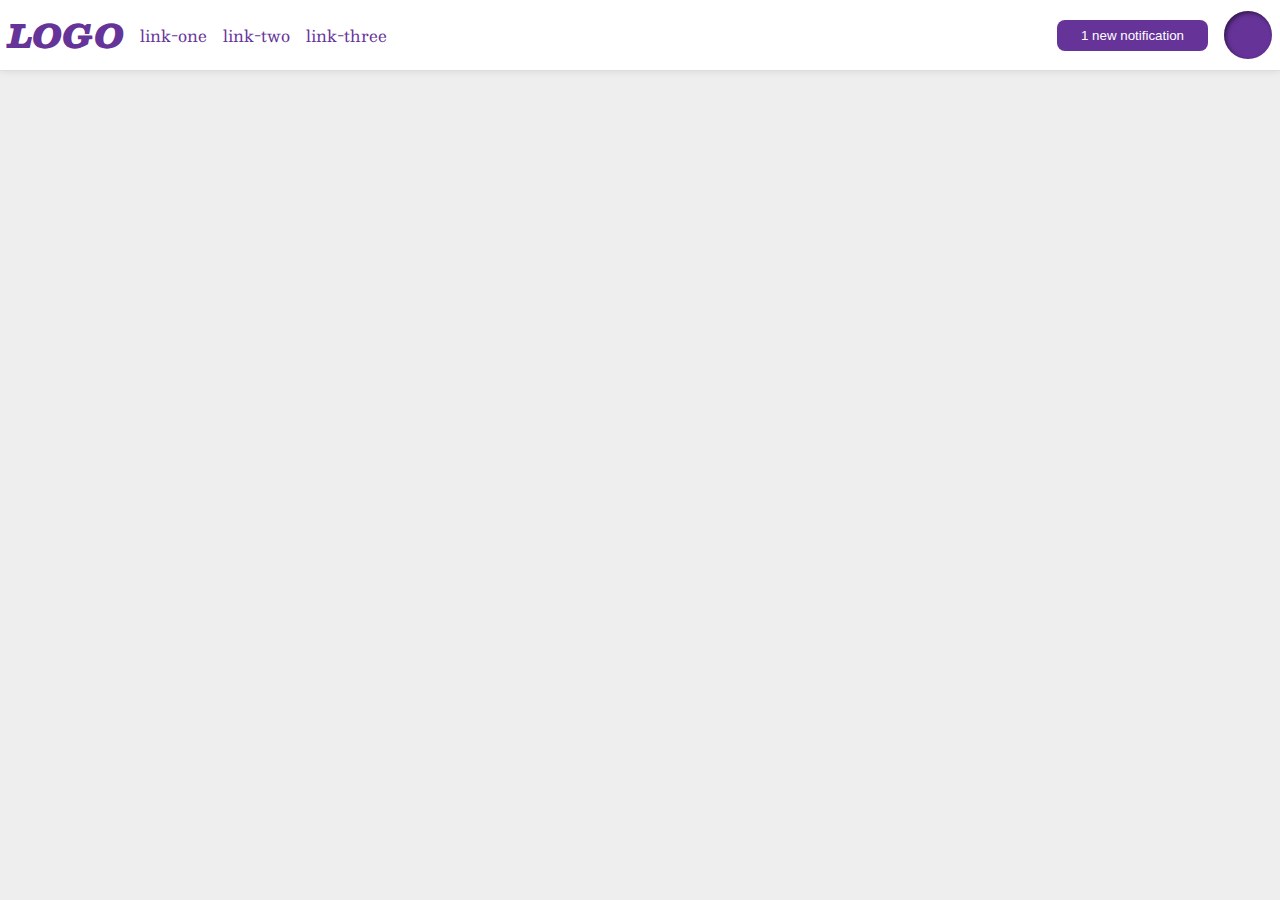
<file: flex/03-flex-header-2/index.html>
<!DOCTYPE html>
<html lang="en">
  <head>
    <meta charset="UTF-8">
    <meta http-equiv="X-UA-Compatible" content="IE=edge">
    <meta name="viewport" content="width=device-width, initial-scale=1.0">
    <title>Flex Header 2</title>
    <link rel="stylesheet" href="style.css">
  </head>
  <body>
    <div class="header">
      <div class="sec-left">
        <div class="logo">
          LOGO
        </div>
        <ul class="links">
          <li><a href="https://google.com">link-one</a></li>
          <li><a href="https://google.com">link-two</a></li>
          <li><a href="https://google.com">link-three</a></li>
        </ul>
      </div>
      <div class="sec-right">
        <button class="notifications">
          1 new notification
        </button>
        <div class="profile-image"></div>
      </div>
    </div>
  </body>
</html>
</file>
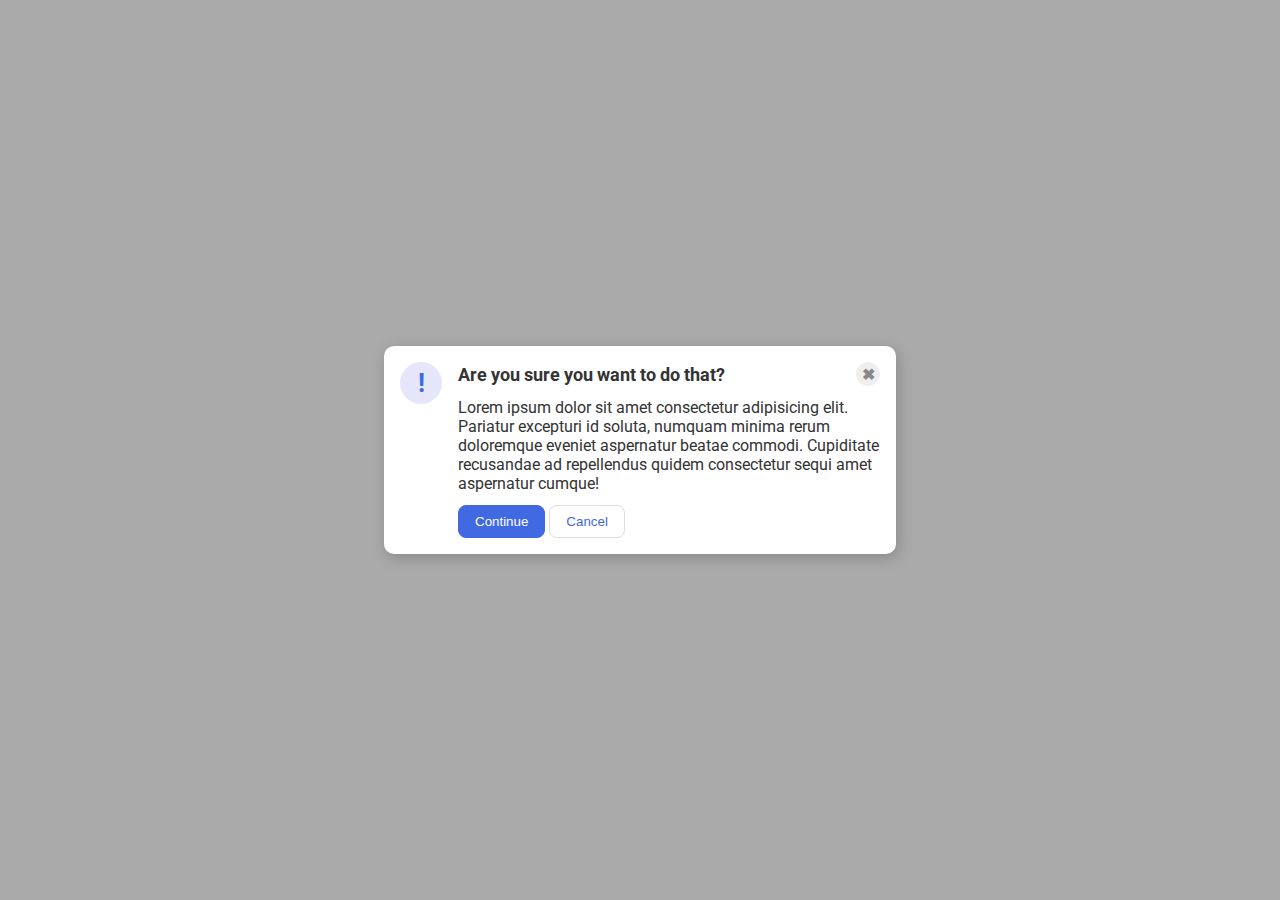
<file: flex/05-flex-modal/index.html>
<!DOCTYPE html>
<html lang="en">
  <head>
    <meta charset="UTF-8" />
    <meta http-equiv="X-UA-Compatible" content="IE=edge" />
    <meta name="viewport" content="width=device-width, initial-scale=1.0" />
    <link rel="stylesheet" href="style.css" />
    <title>Modal</title>
  </head>
  <body>
    <div class="modal">
        <div class="icon">!</div>  
      <div class="right">
        <div class="header">Are you sure you want to do that?
        <button class="close-button">✖</button>
        </div>
        <div class="text">
          Lorem ipsum dolor sit amet consectetur adipisicing elit. Pariatur
          excepturi id soluta, numquam minima rerum doloremque eveniet
          aspernatur beatae commodi. Cupiditate recusandae ad repellendus quidem
          consectetur sequi amet aspernatur cumque!
        </div>
        <div class="buttons">
          <button class="continue">Continue</button>
          <button class="cancel">Cancel</button>
        </div>
        </div>
      </div>
  </body>
</html>
</file>
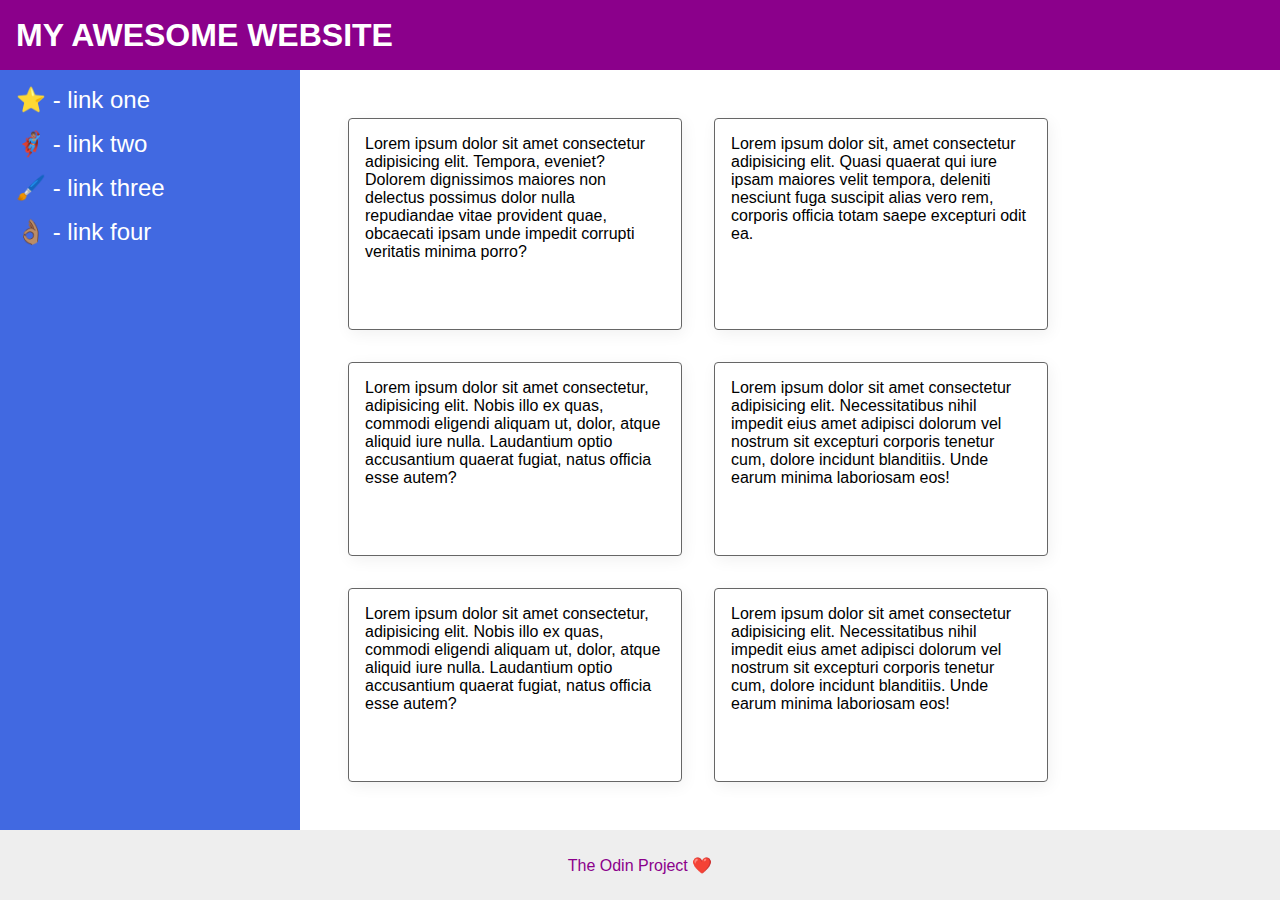
<file: flex/07-flex-layout-2/index.html>
<!DOCTYPE html>
<html lang="en">
  <head>
    <meta charset="UTF-8" />
    <meta http-equiv="X-UA-Compatible" content="IE=edge" />
    <meta name="viewport" content="width=device-width, initial-scale=1.0" />
    <title>The Holy Grail</title>
    <link rel="stylesheet" href="style.css" />
  </head>
  <body>
    <div class="header">MY AWESOME WEBSITE</div>
    <div class="main-content">
      <div class="sidebar">
        <ul>
          <li><a href="#">⭐ - link one</a></li>
          <li><a href="#">🦸🏽‍♂️ - link two</a></li>
          <li><a href="#">🖌️ - link three</a></li>
          <li><a href="#">👌🏽 - link four</a></li>
        </ul>
      </div>
      <div class="card-content">
        <div class="card">
          Lorem ipsum dolor sit amet consectetur adipisicing elit. Tempora,
          eveniet? Dolorem dignissimos maiores non delectus possimus dolor nulla
          repudiandae vitae provident quae, obcaecati ipsam unde impedit
          corrupti veritatis minima porro?
        </div>
        <div class="card">
          Lorem ipsum dolor sit, amet consectetur adipisicing elit. Quasi
          quaerat qui iure ipsam maiores velit tempora, deleniti nesciunt fuga
          suscipit alias vero rem, corporis officia totam saepe excepturi odit
          ea.
        </div>
        <div class="card">
          Lorem ipsum dolor sit amet consectetur, adipisicing elit. Nobis illo
          ex quas, commodi eligendi aliquam ut, dolor, atque aliquid iure nulla.
          Laudantium optio accusantium quaerat fugiat, natus officia esse autem?
        </div>
        <div class="card">
          Lorem ipsum dolor sit amet consectetur adipisicing elit.
          Necessitatibus nihil impedit eius amet adipisci dolorum vel nostrum
          sit excepturi corporis tenetur cum, dolore incidunt blanditiis. Unde
          earum minima laboriosam eos!
        </div>
        <div class="card">
          Lorem ipsum dolor sit amet consectetur, adipisicing elit. Nobis illo
          ex quas, commodi eligendi aliquam ut, dolor, atque aliquid iure nulla.
          Laudantium optio accusantium quaerat fugiat, natus officia esse autem?
        </div>
        <div class="card">
          Lorem ipsum dolor sit amet consectetur adipisicing elit.
          Necessitatibus nihil impedit eius amet adipisci dolorum vel nostrum
          sit excepturi corporis tenetur cum, dolore incidunt blanditiis. Unde
          earum minima laboriosam eos!
        </div>
      </div>
    </div>

    <div class="footer">The Odin Project ❤️</div>
  </body>
</html>
</file>
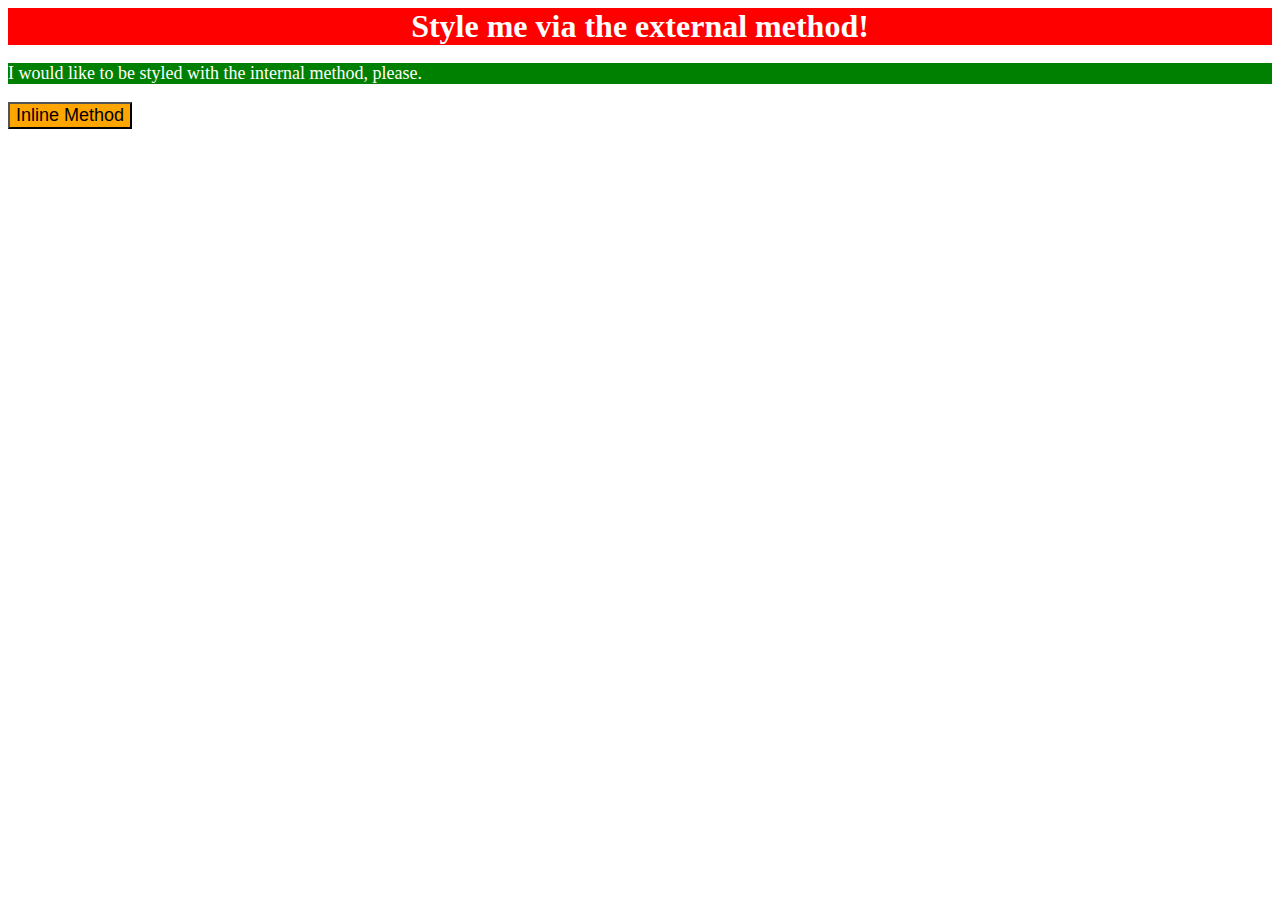
<file: foundations/01-css-methods/index.html>
<!DOCTYPE html>
<html lang="en">
  <head>
    <meta charset="UTF-8">
    <meta http-equiv="X-UA-Compatible" content="IE=edge">
    <meta name="viewport" content="width=device-width, initial-scale=1.0">
    <link rel="stylesheet" href="styles.css">
    <style>
      p {
        background-color: green;
        color: white;
        font-size: 18px;
      }
    </style>
    <title>Methods for Adding CSS</title>
  </head>
  <body>
    <div>Style me via the external method!</div>
    <p>I would like to be styled with the internal method, please.</p>
    <button style="background-color: orange; font-size: 18px;">Inline Method</button>
  </body>
</html>
</file>
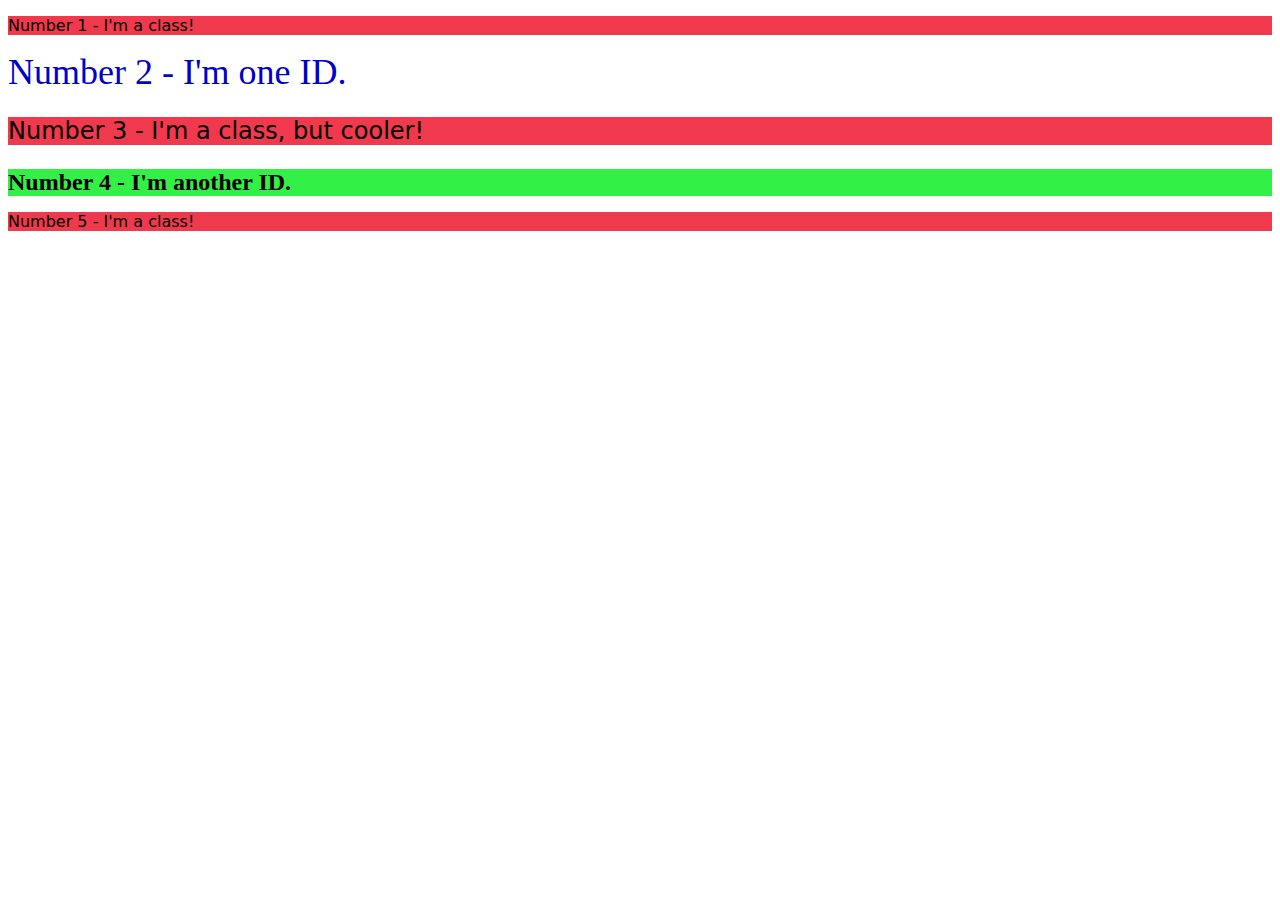
<file: foundations/02-class-id-selectors/index.html>
<!DOCTYPE html>
<html lang="en">
  <head>
    <meta charset="UTF-8" />
    <meta http-equiv="X-UA-Compatible" content="IE=edge" />
    <meta name="viewport" content="width=device-width, initial-scale=1.0" />
    <title>Class and ID Selectors</title>
    <link rel="stylesheet" href="style.css" />
  </head>
  <body>
    <p class="impares">Number 1 - I'm a class!</p>
    <div id="blue-text">Number 2 - I'm one ID.</div>
    <p class="impares" id="fonts">Number 3 - I'm a class, but cooler!</p>
    <div id="bold-text">Number 4 - I'm another ID.</div>
    <p class="impares">Number 5 - I'm a class!</p>
  </body>
</html>
</file>
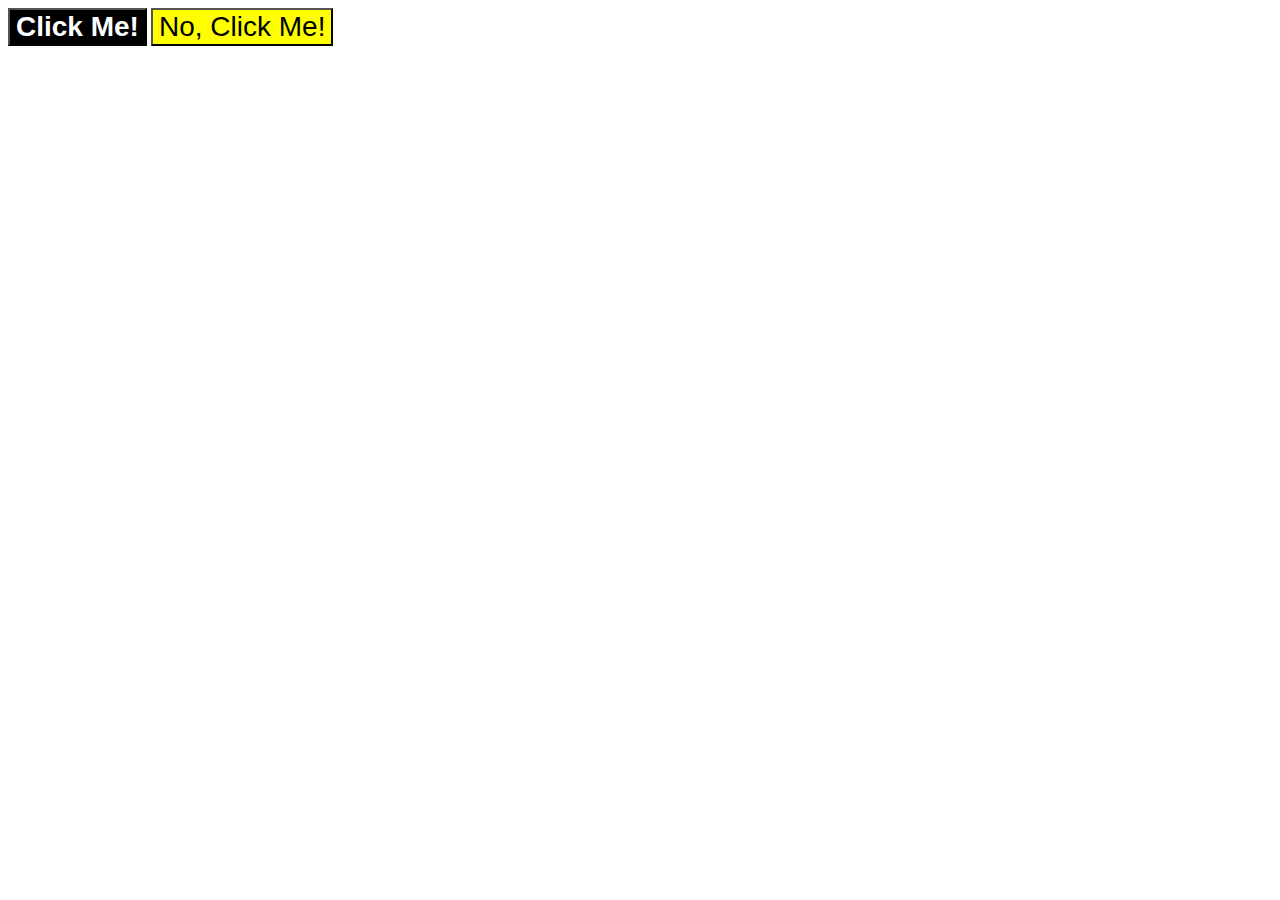
<file: foundations/03-grouping-selectors/index.html>
<!DOCTYPE html>
<html lang="en">
  <head>
    <meta charset="UTF-8">
    <meta http-equiv="X-UA-Compatible" content="IE=edge">
    <meta name="viewport" content="width=device-width, initial-scale=1.0">
    <title>Grouping Selectors</title>
    <link rel="stylesheet" href="style.css">
  </head>
  <body>
    <button class="uno">Click Me!</button>
    <button class="dos">No, Click Me!</button>
  </body>
</html>
</file>
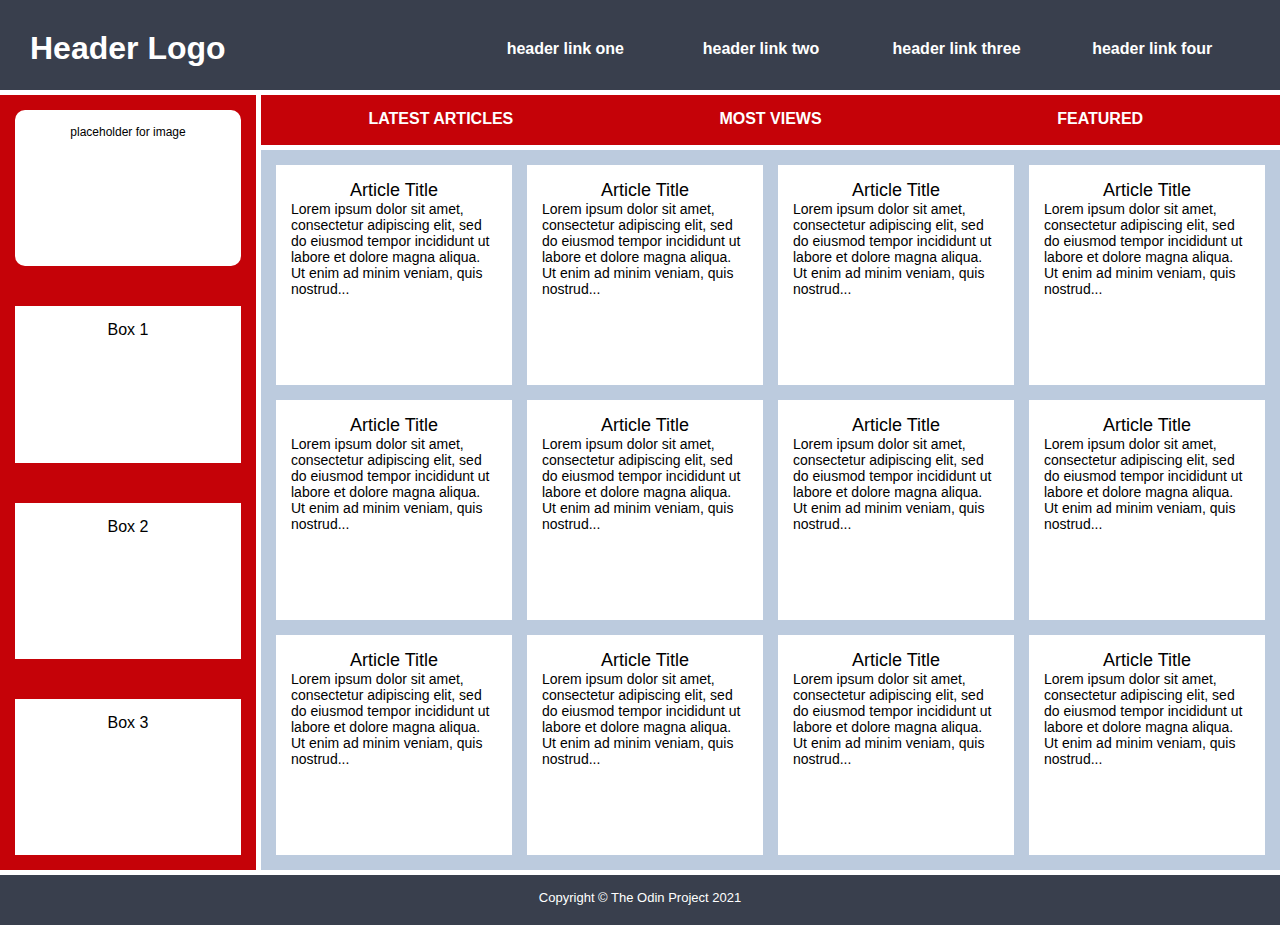
<file: grid/03-grid-layout-3/index.html>
<!DOCTYPE html>
<html lang="en">
  <head>
    <meta charset="UTF-8">
    <meta http-equiv="X-UA-Compatible" content="IE=edge">
    <meta name="viewport" content="width=device-width, initial-scale=1.0">
    <title>Holy Grail Mockup</title>
    <link rel="stylesheet" href="style.css">
  </head>
  <body>
    <div class="container">

      <div class="header">
        <div class="logo">Header Logo</div>
        <div class="menu">
          <ul>
            <li>header link one</li>
            <li>header link two</li>
            <li>header link three</li>
            <li>header link four</li>
          </ul>
        </div>
      </div>
      <div class="main-content">
      <div class="sidebar">
        <div class="photo">
          <p>placeholder for image</p>    
        </div>
        <div class="side-content">Box 1
        </div>
        <div class="side-content">Box 2
        </div>
        <div class="side-content">Box 3
        </div>
      </div>

      <div class="nav">
        <ul>
          <li>Latest Articles</li>
          <li>Most Views</li>
          <li>Featured</li>
        </ul>
      </div>

      <div class="article">
        <div class="card">
          <p class="title">Article Title</p>
          <p>Lorem ipsum dolor sit amet, consectetur adipiscing elit, sed do eiusmod tempor incididunt ut labore et dolore magna aliqua. Ut enim ad minim veniam, quis nostrud...</p>
        </div>
        <div class="card">
          <p class="title">Article Title</p>
          <p>Lorem ipsum dolor sit amet, consectetur adipiscing elit, sed do eiusmod tempor incididunt ut labore et dolore magna aliqua. Ut enim ad minim veniam, quis nostrud...</p>
        </div>
        <div class="card">
          <p class="title">Article Title</p>
          <p>Lorem ipsum dolor sit amet, consectetur adipiscing elit, sed do eiusmod tempor incididunt ut labore et dolore magna aliqua. Ut enim ad minim veniam, quis nostrud...</p>
        </div>
        <div class="card">
          <p class="title">Article Title</p>
          <p>Lorem ipsum dolor sit amet, consectetur adipiscing elit, sed do eiusmod tempor incididunt ut labore et dolore magna aliqua. Ut enim ad minim veniam, quis nostrud...</p>
        </div>
        <div class="card">
          <p class="title">Article Title</p>
          <p>Lorem ipsum dolor sit amet, consectetur adipiscing elit, sed do eiusmod tempor incididunt ut labore et dolore magna aliqua. Ut enim ad minim veniam, quis nostrud...</p>
        </div>
        <div class="card">
          <p class="title">Article Title</p>
          <p>Lorem ipsum dolor sit amet, consectetur adipiscing elit, sed do eiusmod tempor incididunt ut labore et dolore magna aliqua. Ut enim ad minim veniam, quis nostrud...</p>
        </div>
        <div class="card">
          <p class="title">Article Title</p>
          <p>Lorem ipsum dolor sit amet, consectetur adipiscing elit, sed do eiusmod tempor incididunt ut labore et dolore magna aliqua. Ut enim ad minim veniam, quis nostrud...</p>
        </div>
        <div class="card">
          <p class="title">Article Title</p>
          <p>Lorem ipsum dolor sit amet, consectetur adipiscing elit, sed do eiusmod tempor incididunt ut labore et dolore magna aliqua. Ut enim ad minim veniam, quis nostrud...</p>
        </div>
        <div class="card">
          <p class="title">Article Title</p>
          <p>Lorem ipsum dolor sit amet, consectetur adipiscing elit, sed do eiusmod tempor incididunt ut labore et dolore magna aliqua. Ut enim ad minim veniam, quis nostrud...</p>
        </div>
        <div class="card">
          <p class="title">Article Title</p>
          <p>Lorem ipsum dolor sit amet, consectetur adipiscing elit, sed do eiusmod tempor incididunt ut labore et dolore magna aliqua. Ut enim ad minim veniam, quis nostrud...</p>
        </div>
        <div class="card">
          <p class="title">Article Title</p>
          <p>Lorem ipsum dolor sit amet, consectetur adipiscing elit, sed do eiusmod tempor incididunt ut labore et dolore magna aliqua. Ut enim ad minim veniam, quis nostrud...</p>
        </div>
        <div class="card">
          <p class="title">Article Title</p>
          <p>Lorem ipsum dolor sit amet, consectetur adipiscing elit, sed do eiusmod tempor incididunt ut labore et dolore magna aliqua. Ut enim ad minim veniam, quis nostrud...</p>
        </div>
      </div>
    </div>
    
      <div class="footer">
        <p>Copyright © The Odin Project 2021</p>
      </div>
      
    </div>
  </body>
</html>
</file>
<file: flex/03-flex-header-2/style.css>
/* this is some magical font-importing.  
you'll learn about it later. */
@import url('https://fonts.googleapis.com/css2?family=Besley:ital,wght@0,400;1,900&display=swap');

body {
  margin: 0;
  background: #eee;
  font-family: Besley, serif;
}

.header {
  background: white;
  border-bottom: 1px solid #ddd;
  box-shadow: 0 0 8px rgba(0,0,0,.1);
  display: flex;
  justify-content: space-between;
  padding: 8px;
}

.profile-image {
  background: rebeccapurple;
  box-shadow: inset 2px 2px 4px rgba(0,0,0,.5);
  border-radius: 50%;
  width: 48px;
  height: 48px;
}

.logo {
  color: rebeccapurple;
  font-size: 32px;
  font-weight: 900;
  font-style: italic;
}

button {
  border: none;
  border-radius: 8px;
  background: rebeccapurple;
  color: white;
  padding: 8px 24px;
}

a {
  /* this removes the line under our links */
  text-decoration: none;
  color: rebeccapurple;
}

ul {
  list-style-type: none;
  display: flex;
  margin: 0;
  padding: 0;
  gap: 16px;
}

.sec-left,
.sec-right{
  display: flex;
  gap: 16px;
  align-items: center;
}
</file>
<file: flex/05-flex-modal/style.css>
@import url('https://fonts.googleapis.com/css2?family=Roboto:wght@400;700&display=swap');

html, body {
  height: 100%;
}

body {
  font-family: Roboto, sans-serif;
  margin: 0;
  background: #aaa;
  color: #333;
  /* I'll give you this one for free lol */
  display: flex;
  align-items: center;
  justify-content: center;
}

.modal {
  background: white;
  width: 480px;
  border-radius: 10px;
  box-shadow: 2px 4px 16px rgba(0,0,0,.2);
}

.icon {
  color: royalblue;
  font-size: 26px;
  font-weight: 700;
  background: lavender;
  width: 42px;
  height: 42px;
  border-radius: 50%;
  display: flex;
  align-items: center;
  justify-content: center;
}

.close-button {
  background: #eee;
  border-radius: 50%;
  color: #888;
  font-weight: 400;
  font-size: 16px;
  height: 24px;
  width: 24px;
  border: 1px solid #eee;
  padding: 0;
}

button {
  cursor: pointer;
  padding: 8px 16px;
  border-radius: 8px;
}

button.continue {
  background: royalblue;
  border: 1px solid royalblue;
  color: white;
}

button.cancel {
  background: white;
  border: 1px solid #ddd;
  color: royalblue;
}

/* EJERCICIO */
.modal{
  display: flex;
  padding: 16px;
  gap: 16px;
}

.icon {
  /* this keeps the icon from getting smashed by the text */
  flex-shrink: 0;
}

.header{
  display: flex;
  align-items: center;
  justify-content: space-between;
  font-weight: 700;
  font-size: 18px;
  margin-bottom: 12px;
}

.text{
  margin-bottom: 12px;
}

.close-button{
  font-weight: bold;
}

.up-sector{
  display: flex;
  justify-content: space-between;
}
</file>
<file: flex/07-flex-layout-2/style.css>
body {
  font-family: -apple-system, BlinkMacSystemFont, 'Segoe UI', Roboto, Oxygen, Ubuntu, Cantarell, 'Open Sans', 'Helvetica Neue', sans-serif;
  margin: 0;
  min-height: 100vh;
}

.header {
  background: darkmagenta;
  color: white;
}

.footer {
  background: #eee;
  color: darkmagenta;
}

.sidebar {
  width: 300px;
  background: royalblue;
  box-sizing: border-box;
}

.card {
  border: 1px solid #666;
  box-shadow: 2px 4px 16px rgba(0,0,0,.06);
  border-radius: 4px;
}

/* SOLUTION */
body{
  display: flex;
  flex-direction: column;
}

.header{
  height: 70px;
  font-size: 32px;
  font-weight: 900;
  padding-left: 16px;
  display: flex;
  align-items: center;
}

.main-content{
  display:flex;
  flex-grow: 1;
}

a{
  text-decoration: none;
  color: #fff;
  font-size: 24px;
}

ul{
  list-style: none;
  padding: 0;
  margin: 0;
}

ul li{
  margin-bottom: 16px;
}

.sidebar{
  padding:16px;
  flex-shrink: 0;
}

.card-content{
  padding: 32px;
  display:flex;
  flex-wrap: wrap;
}

.card{
  width: 300px;
  padding: 16px;
  margin: 16px;
}

.footer{
  height: 70px;
  display: flex;
  justify-content: center;
  align-items: center;
}
</file>
<file: foundations/01-css-methods/styles.css>
div {
    background-color: red;
    color:white;
    font-size: 32px;
    text-align: center;
    font-weight: bold;
}
</file>
<file: foundations/02-class-id-selectors/style.css>
.impares{
    background-color: rgb(240,57,77);
    font-family: Verdana, "DejaVu Sans", sans-serif;
}
.impares#fonts{
    font-size: 24px;
}
#blue-text{
    color:rgb(0,0,200);
    font-size: 36px;
}
#bold-text{
    background-color: rgb(50,240,70);
    font-size: 24px;
    font-weight: bold;
}
</file>
<file: foundations/03-grouping-selectors/style.css>
.uno,
.dos{
    font-size: 28px;
    font-family: 'Helvetica', 'Times New Roman', 'sans-serif';
}

.uno{
    background-color: #000000;
    color: #ffffff;
    font-weight: bold;
}

.dos{
    background-color: #ffff00;
}
</file>
<file: grid/03-grid-layout-3/style.css>
* {
  margin: 0;
  padding: 0;
}

.container {
  text-align: center;
  display: grid;
  grid-template-rows: 90px 1fr 50px;
  grid-template-columns: 20% 1fr;
}

.container div {
  padding: 15px;
  font-size: 32px;
  font-family: Helvetica;
  font-weight: bold;
  color: white;
}

.header {
  background-color: #393f4d;
  grid-area: 1 / 1 / 2 / 3;
  display: grid;
  grid-template-columns: 35% 1fr;
  align-items: center;
}

.logo{
  text-align: left;
}

.menu ul{
  display: grid;
  grid-template-columns: repeat(4, 1fr);
}

.menu ul,
.menu li {
  list-style-type: none;
  font-size: 16px;
}

.container .main-content{
  padding: 5px 0;
  grid-area: 2/1/3/3;
  display: grid;
  grid-template-columns: minmax(215px, 20%) 1fr;
  grid-template-rows: 50px 1fr;
  gap: 5px;
}
.sidebar {
  background-color: #C50208;
  grid-column: 1/2;
  grid-row: 1/3;
  display: grid;
  grid-template-rows: repeat(4, 1fr);
  row-gap: 40px;
}

.sidebar .photo {
  background-color: white;
  color: black;
  font-size: 12px;
  font-weight: normal;
  border-radius: 10px;
}


.sidebar .side-content {
  background-color: white;
  color: black;
  font-size: 16px;
  font-weight: normal;
}

.nav {
  background-color: #C50208;
}

.nav ul{
  display: grid;
  grid-template-columns: repeat(3,1fr);
}

.nav ul li {
  list-style: none;
  font-size: 16px;
  text-transform: uppercase;
}

.article {
  background-color: #bccbde;
  display: grid;
  gap: 15px;
  grid-template-columns: repeat(auto-fit, minmax(220px, 1fr));
  grid-auto-rows: 220px;
}

.article p {
  font-size: 18px;
  font-family: sans-serif;
  color: white;
  text-align: left;
}

.article .card {
  background-color: #FFFFFF;
  color: black;
  text-align: center;
}

.card p {
  color: black;
  font-weight: normal;
  font-size: 14px;
}

.card .title {
  font-size: 18px;
  text-align: center;
}

.footer {
  background-color: #393f4d;
  grid-area: 3 / 1 / 4 / 3 ;
}

.footer p {
  font-size: 13px;
  font-weight: normal;
}
</file>
